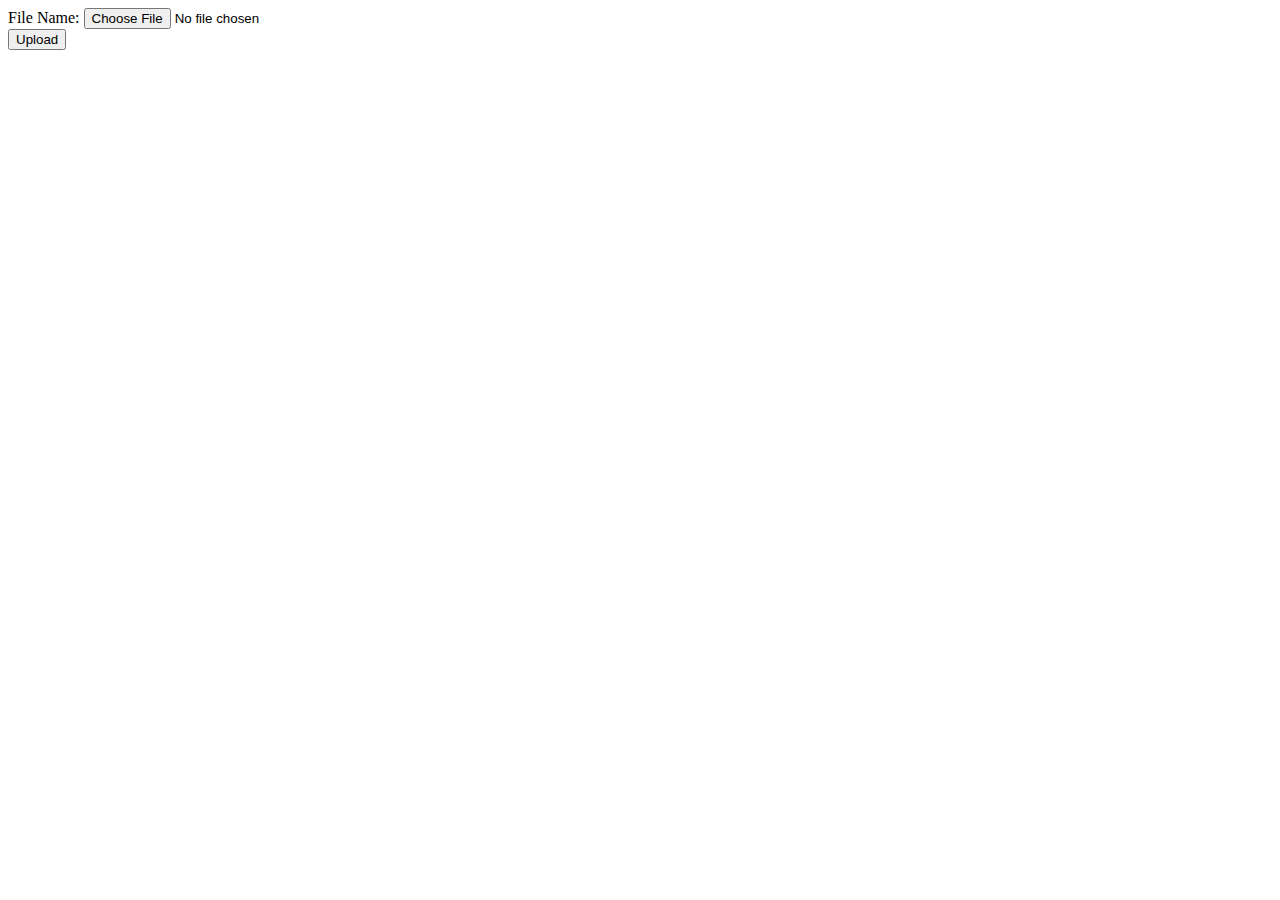
<file: index.html>
<!DOCTYPE html>
<html lang="en">
<head>
    <meta charset="UTF-8">
    <meta name="viewport" content="width=device-width, initial-scale=1.0">
    <title>Document</title>
</head>
<body>
    <form action="index.php" method="post" enctype="multipart/form-data">
        File Name: <input type="file" name="fileName" id=""><br>
        <input type="submit" value="Upload">
    </form>
</body>
</html>
</file>
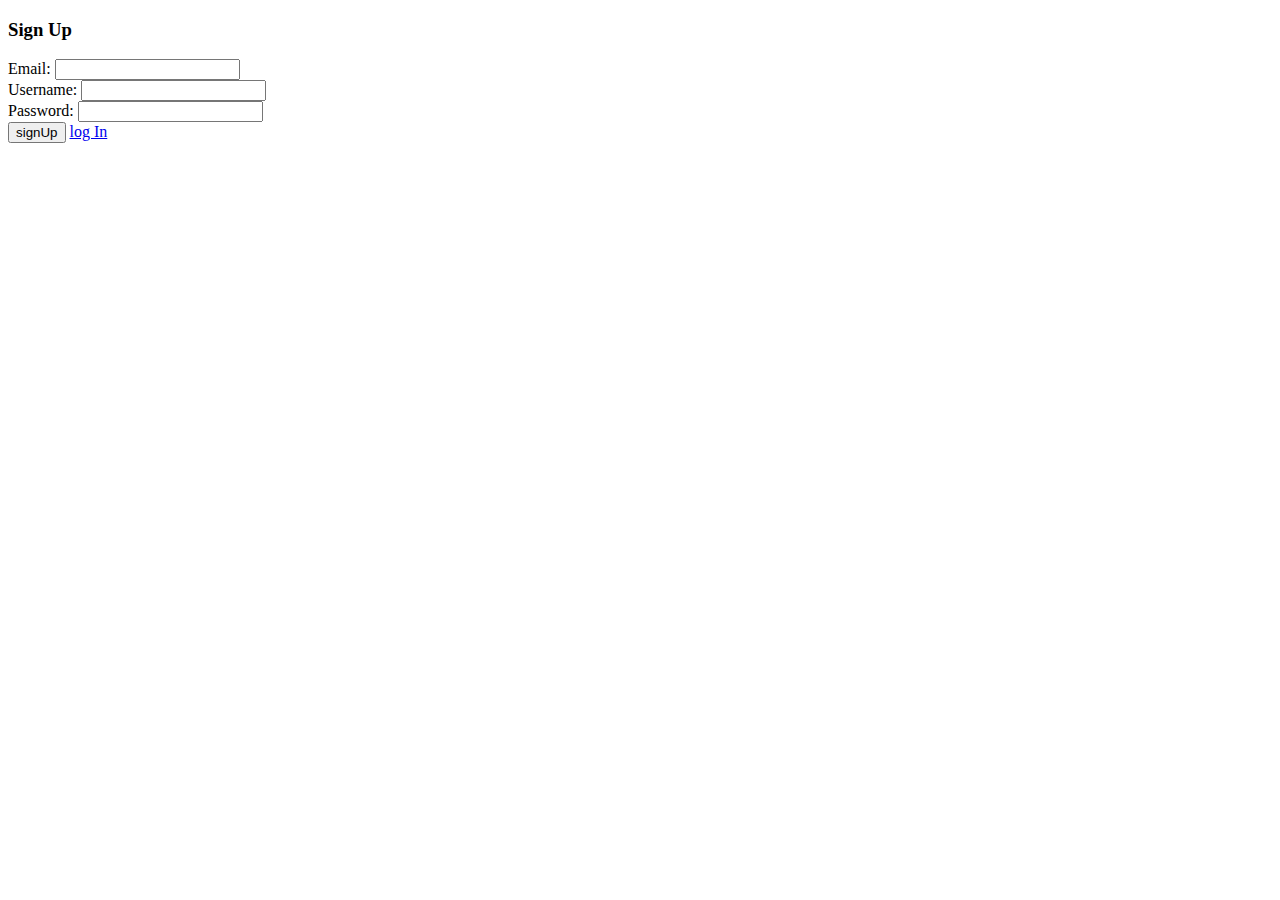
<file: signUp.html>
<!DOCTYPE html>
<html lang="en">
<head>
    <meta charset="UTF-8">
    <meta name="viewport" content="width=device-width, initial-scale=1.0">
    <title>Document</title>
</head>
<body>
    <!-- <form action="index.php" method="post" enctype="multipart/form-data">
        File Name: <input type="file" name="fileName" id=""><br>
        <input type="submit" value="Upload">
    </form> -->
    <form action="index.php" method="post">
        <h3>Sign Up</h3>
        Email: <input type="email" name="email" id="" required><br>
        Username: <input type="text" name="username" required><br>
        Password: <input type="password" name="password" required><br>
        <input type="submit" value="signUp" name="signUp" required>
        <a href="index.html">log In</a>
    </form>
</body>
</html>
</file>
